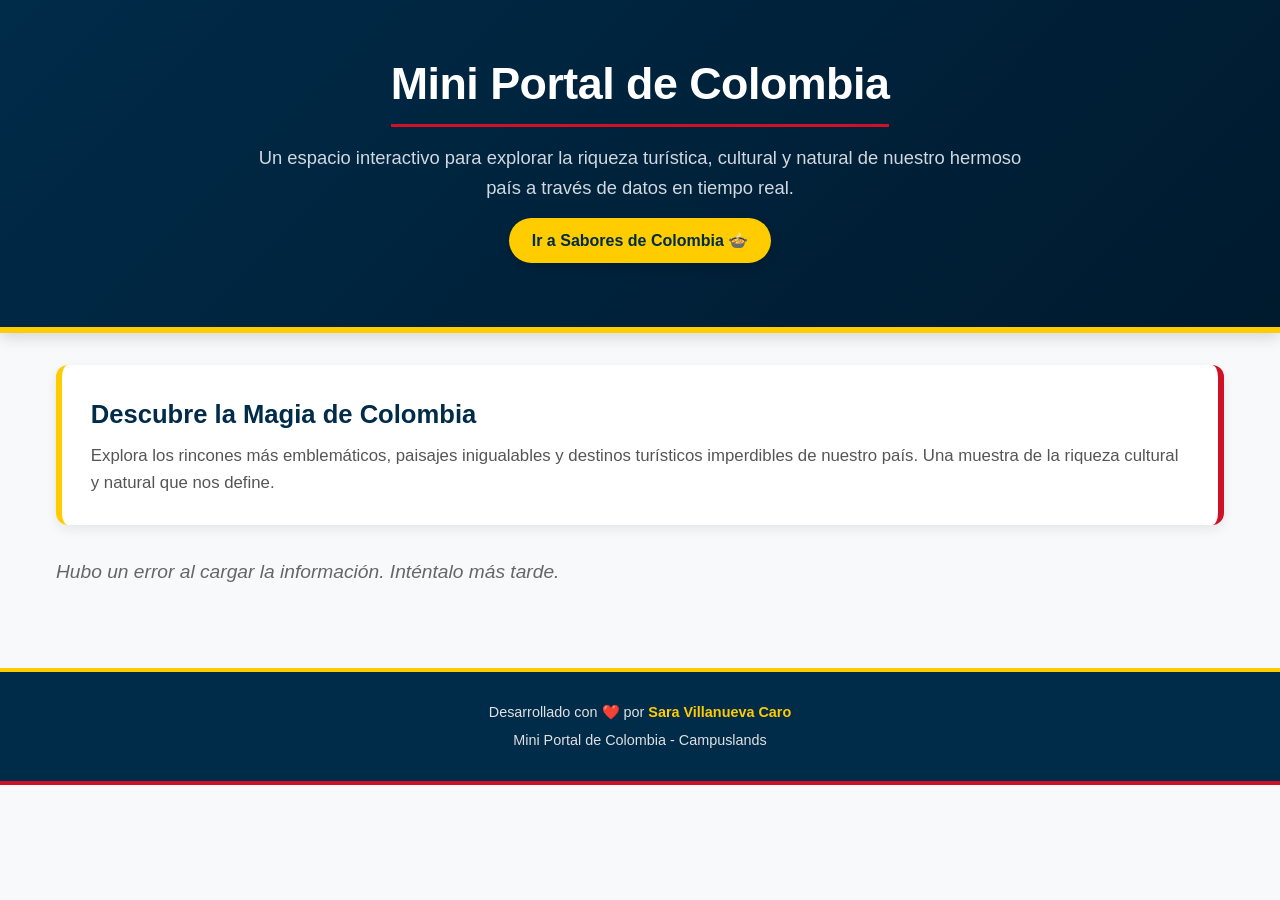
<file: index.html>
<!DOCTYPE html>
<html lang="en">
<head>
    <meta charset="UTF-8">
    <meta name="viewport" content="width=device-width, initial-scale=1.0">
    <title> Guía Turística de Colombia </title>
    <link rel="stylesheet" href="CSS/style.css">

</head>
<body>
    
<header class="hero-header">
        <div class="hero-content">
            <h1>Mini Portal de Colombia</h1>
            <p>Un espacio interactivo para explorar la riqueza turística, cultural y natural de nuestro hermoso país a través de datos en tiempo real.</p>
            <a href="platos.html" class="nav-link">Ir a Sabores de Colombia 🍲</a>
        </div>
    </header>

    <main>
        <section class="intro-seccion">
            <h2>Descubre la Magia de Colombia</h2>
            <p>Explora los rincones más emblemáticos, paisajes inigualables y destinos turísticos imperdibles de nuestro país. Una muestra de la riqueza cultural y natural que nos define.</p>
        </section>

        <section>
            <!-- Elementos de carga y contenedor -->
            <div id="mensaje-carga" class="loading">Cargando atracciones turísticas...</div>
            <div id="contenedor-atracciones" class="grid-tarjetas"></div>
        </section>

    </main>

    <footer>
        <p>Desarrollado con ❤️ por <strong>Sara Villanueva Caro</strong></p>
        <p>Mini Portal de Colombia - Campuslands</p>
    </footer>

    <script src="JS/turistica.js" ></script>


</body>
</html>
</file>
<file: CSS/style.css>
:root {
    --color-fondo: #f8f9fa;
    --color-texto: #333333;
    --color-tarjeta: #ffffff;
    --amarillo-colombia: #ffcc00;
    --azul-colombia: #002b49;
    --rojo-colombia: #ce1126;
    --sombra: 0 4px 12px rgba(0, 0, 0, 0.08);
}

* {
    margin: 0;
    padding: 0;
    box-sizing: border-box;
    font-family: 'Segoe UI', Tahoma, Geneva, Verdana, sans-serif;
}

body {
    background-color: var(--color-fondo);
    color: var(--color-texto);
    line-height: 1.6;
    padding-bottom: 40px;
}

/* --- ENCABEZADO Y NAVEGACIÓN --- */
header {
    background: linear-gradient(135deg, var(--azul-colombia), #004080);
    color: white;
    padding: 2rem 1rem;
    text-align: center;
    border-bottom: 5px solid var(--amarillo-colombia);
}

header h1 {
    font-size: 2.2rem;
    margin-bottom: 0.5rem;
}

.nav-link {
    display: inline-block;
    margin-top: 1rem;
    padding: 0.5rem 1.2rem;
    background-color: var(--amarillo-colombia);
    color: var(--azul-colombia);
    font-weight: bold;
    text-decoration: none;
    border-radius: 25px;
    transition: all 0.3s ease;
}

.nav-link:hover {
    background-color: var(--rojo-colombia);
    color: white;
    transform: scale(1.05);
}

/* --- CONTENIDO PRINCIPAL --- */
main {
    max-width: 1200px;
    margin: 2rem auto;
    padding: 0 1rem;
}

h2 {
    font-size: 1.8rem;
    color: var(--azul-colombia);
    margin-bottom: 1rem;
    border-left: 5px solid var(--rojo-colombia);
    padding-left: 10px;
}

.loading {
    font-size: 1.2rem;
    color: #666;
    margin: 2rem 0;
    font-style: italic;
}

/* --- GRID DE TARJETAS (Requisito Grid / Flexbox) --- */
.grid-tarjetas {
    display: grid;
    grid-template-columns: repeat(auto-fill, minmax(260px, 1fr));
    gap: 25px;
    margin-top: 1.5rem;
}

/* --- DISEÑO DE LAS TARJETAS --- */
.tarjeta {
    background-color: var(--color-tarjeta);
    border-radius: 12px;
    overflow: hidden;
    box-shadow: var(--sombra);
    display: flex;
    flex-direction: column;
    /* Efecto visual suave exigido en la guía */
    transform: translateY(0);
    transition: transform 0.3s ease, box-shadow 0.3s ease;
    border-top: 4px solid var(--amarillo-colombia);
}

.tarjeta:hover {
    transform: translateY(-5px);
    box-shadow: 0 8px 20px rgba(0, 0, 0, 0.15);
    border-top-color: var(--rojo-colombia);
}

.tarjeta img {
    width: 100%;
    height: 180px;
    object-fit: cover;
}

.contenido-tarjeta {
    padding: 1.2rem;
    display: flex;
    flex-direction: column;
    gap: 0.5rem;
    flex-grow: 1;
}

.contenido-tarjeta h3 {
    font-size: 1.25rem;
    color: var(--azul-colombia);
}

.contenido-tarjeta p {
    font-size: 0.95rem;
    color: #555;
}

/* --- PIE DE PÁGINA (FOOTER) --- */
footer {
    background-color: var(--azul-colombia);
    color: white;
    text-align: center;
    padding: 1.5rem 1rem;
    margin-top: 3rem;
    border-top: 4px solid var(--amarillo-colombia);
    border-bottom: 4px solid var(--rojo-colombia);
}

footer p {
    font-size: 0.9rem;
    margin: 0.3rem 0;
    color: #e0e0e0;
}

footer strong {
    color: var(--amarillo-colombia);
}

/* --- SECCIÓN DE INTRODUCCIÓN Y DESCRIPCIÓN --- */
.intro-seccion {
    background-color: var(--color-tarjeta);
    padding: 1.8rem;
    border-radius: 12px;
    box-shadow: var(--sombra);
    margin-bottom: 2rem;
    border-left: 6px solid var(--amarillo-colombia);
    border-right: 6px solid var(--rojo-colombia);
}

.intro-seccion h2 {
    color: var(--azul-colombia);
    font-size: 1.6rem;
    margin-bottom: 0.5rem;
    border-left: none; /* Quitamos el borde heredado para que luzca propio */
    padding-left: 0;
}

.intro-seccion p {
    color: #555;
    font-size: 1.05rem;
    line-height: 1.6;
}

/* --- ENCABEZADO PROTAGONISTA (HERO HEADER) --- */
.hero-header {
    background: linear-gradient(135deg, var(--azul-colombia), #001a2e);
    color: white;
    padding: 3rem 1.5rem 4rem 1.5rem;
    text-align: center;
    border-bottom: 6px solid var(--amarillo-colombia);
    position: relative;
    box-shadow: 0 4px 15px rgba(0, 0, 0, 0.15);
}

.nav-superior {
    max-width: 1200px;
    margin: 0 auto 2rem auto;
    display: flex;
    justify-content: flex-end;
}

.hero-content {
    max-width: 800px;
    margin: 0 auto;
}

.hero-header h1 {
    font-size: 2.8rem;
    font-weight: 700;
    margin-bottom: 1rem;
    color: #ffffff;
    letter-spacing: -0.5px;
    border-bottom: 3px solid var(--rojo-colombia);
    display: inline-block;
    padding-bottom: 0.3rem;
}

.hero-header p {
    font-size: 1.15rem;
    color: #d1d8e0;
    line-height: 1.6;
    font-weight: 300;
}

/* Botón de navegación en el header */
.nav-link {
    display: inline-block;
    padding: 0.6rem 1.4rem;
    background-color: var(--amarillo-colombia);
    color: var(--azul-colombia);
    font-weight: bold;
    text-decoration: none;
    border-radius: 30px;
    box-shadow: 0 4px 10px rgba(0, 0, 0, 0.2);
    transition: all 0.3s ease;
}

.nav-link:hover {
    background-color: var(--rojo-colombia);
    color: white;
    transform: translateY(-3px);
    box-shadow: 0 6px 15px rgba(203, 17, 38, 0.4);
}
</file>
